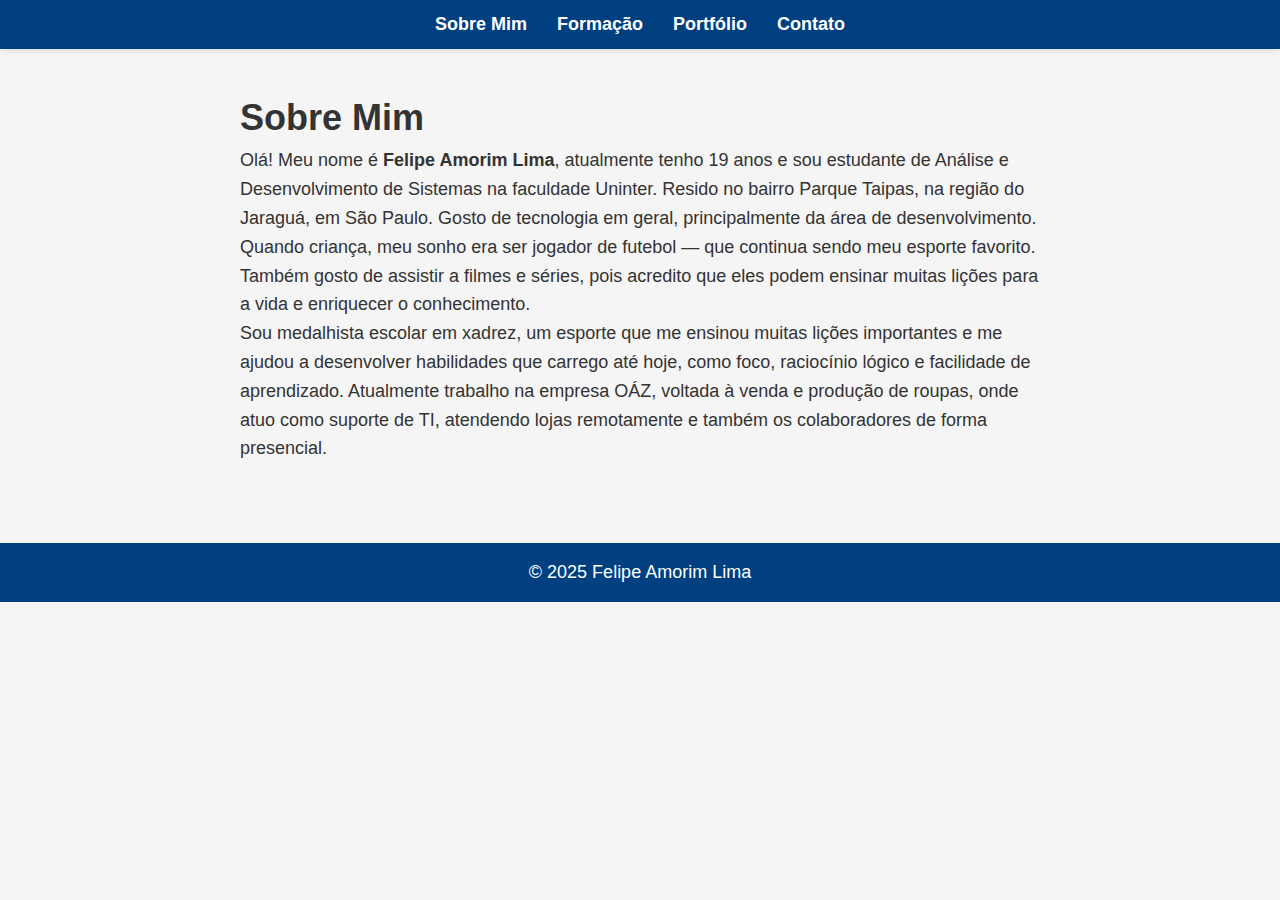
<file: index.html>
<!DOCTYPE html>
<html lang="pt-br">
<head>
  <meta charset="UTF-8">
  <meta name="viewport" content="width=device-width, initial-scale=1.0">
  <title>Sobre Mim</title>
  <link rel="stylesheet" href="css/style.css">
</head>
<body>

  <!-- Menu de navegação -->
  <header>
    <nav>
      <ul>
        <li><a href="index.html">Sobre Mim</a></li>
        <li><a href="formacao.html">Formação</a></li>
        <li><a href="portfolio.html">Portfólio</a></li>
        <li><a href="contato.html">Contato</a></li>
      </ul>
    </nav>
  </header>

  <main>
    <!-- Seção com minhas informações pessoais -->
    <section class="container">
    
      <h1>Sobre Mim</h1>

      <p>Olá! Meu nome é <strong>Felipe Amorim Lima</strong>, atualmente tenho 19 anos e sou estudante de Análise e Desenvolvimento de Sistemas na faculdade Uninter. Resido no bairro Parque Taipas, na região do Jaraguá, em São Paulo. Gosto de tecnologia em geral, principalmente da área de desenvolvimento. Quando criança, meu sonho era ser jogador de futebol — que continua sendo meu esporte favorito. Também gosto de assistir a filmes e séries, pois acredito que eles podem ensinar muitas lições para a vida e enriquecer o conhecimento.</p>

      <p>Sou medalhista escolar em xadrez, um esporte que me ensinou muitas lições importantes e me ajudou a desenvolver habilidades que carrego até hoje, como foco, raciocínio lógico e facilidade de aprendizado. Atualmente trabalho na empresa OÁZ, voltada à venda e produção de roupas, onde atuo como suporte de TI, atendendo lojas remotamente e também os colaboradores de forma presencial.</p>
      </section>
  </main>

  <!-- Rodapé com meu nome -->
  <footer>
    <p>&copy; 2025 Felipe Amorim Lima</p>
  </footer>

</body>
</html>
</file>
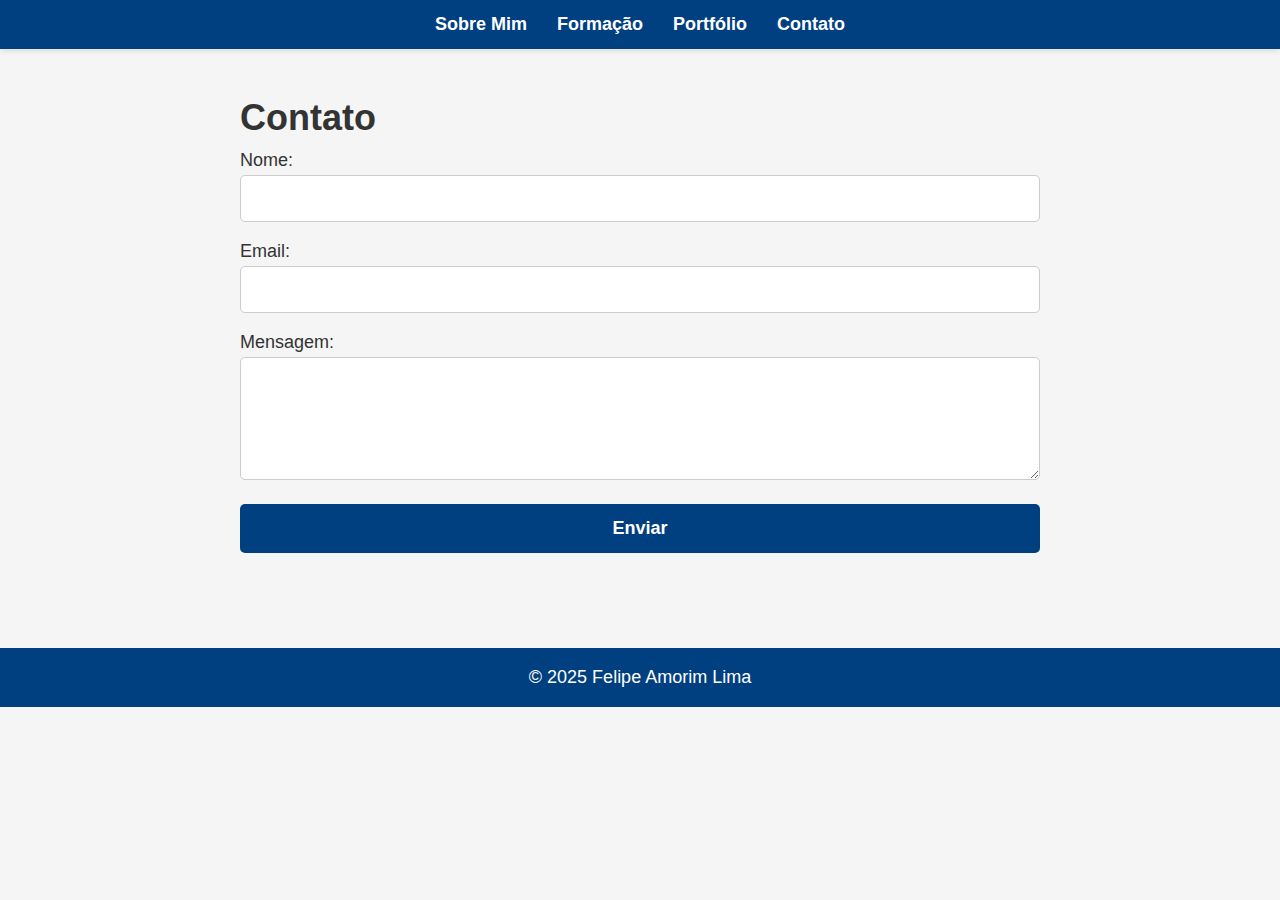
<file: contato.html>
<!DOCTYPE html>
<html lang="pt-br">
<head>
  <meta charset="UTF-8">
  <meta name="viewport" content="width=device-width, initial-scale=1.0">
  <title>Contato</title>
  <link rel="stylesheet" href="css/style.css">
</head>
<body>

  <!-- Menu de navegação -->
  <header>
    <nav>
      <ul>
        <li><a href="index.html">Sobre Mim</a></li>
        <li><a href="formacao.html">Formação</a></li>
        <li><a href="portfolio.html">Portfólio</a></li>
        <li><a href="contato.html">Contato</a></li>
      </ul>
    </nav>
  </header>

  <main>
    <!-- Formulário de contato -->
    <section class="container">
      <h1>Contato</h1>
      <form>
        <label for="nome">Nome:</label>
        <input type="text" id="nome" name="nome" required>

        <label for="email">Email:</label>
        <input type="email" id="email" name="email" required>

        <label for="mensagem">Mensagem:</label>
        <textarea id="mensagem" name="mensagem" rows="4" required></textarea>

        <input type="submit" value="Enviar">
      </form>
    </section>
  </main>
  <!-- Rodapé com meu nome -->
  <footer>
    <p>&copy; 2025 Felipe Amorim Lima</p>
  </footer>

</body>
</html>
</file>
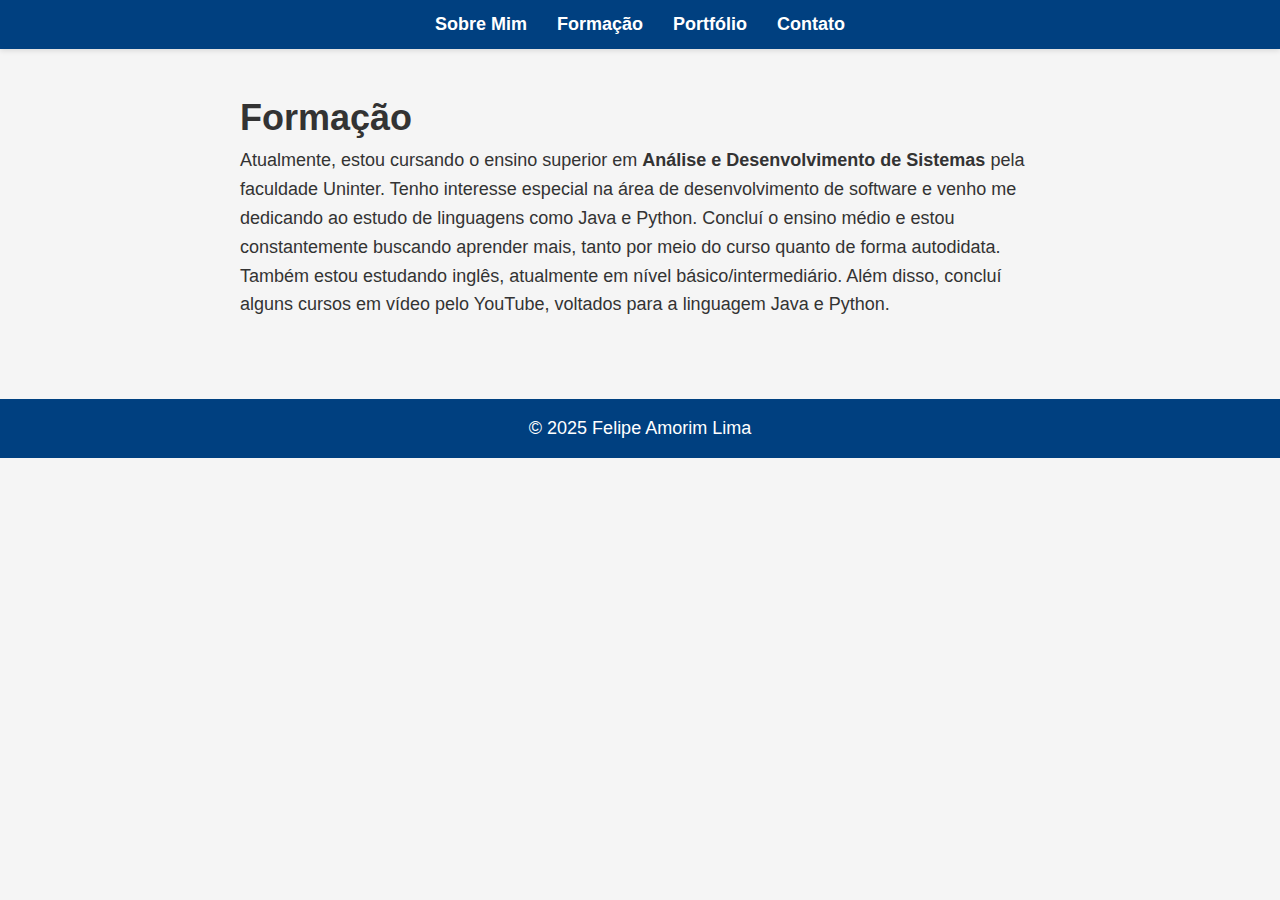
<file: formacao.html>
<!DOCTYPE html>
<html lang="pt-br">
<head>
  <meta charset="UTF-8">
  <meta name="viewport" content="width=device-width, initial-scale=1.0">
  <title>Formação</title>
  <link rel="stylesheet" href="css/style.css">
</head>
<body>

  <!-- Menu de navegação -->
  <header>
    <nav>
      <ul>
        <li><a href="index.html">Sobre Mim</a></li>
        <li><a href="formacao.html">Formação</a></li>
        <li><a href="portfolio.html">Portfólio</a></li>
        <li><a href="contato.html">Contato</a></li>
      </ul>
    </nav>
  </header>

  <main>
    <!-- Minha seção de formação e cursos -->
    <section class="container">
      <h1>Formação</h1>

    <p>Atualmente, estou cursando o ensino superior em <strong>Análise e Desenvolvimento de Sistemas</strong> pela faculdade Uninter. Tenho interesse especial na área de desenvolvimento de software e venho me dedicando ao estudo de linguagens como Java e Python. Concluí o ensino médio e estou constantemente buscando aprender mais, tanto por meio do curso quanto de forma autodidata. Também estou estudando inglês, atualmente em nível básico/intermediário. Além disso, concluí alguns cursos em vídeo pelo YouTube, voltados para a linguagem Java e Python.</p>

    
    </section>
  </main>
  <!-- Rodapé com meu nome -->
  <footer>
    <p>&copy; 2025 Felipe Amorim Lima</p>
  </footer>

</body>
</html>
</file>
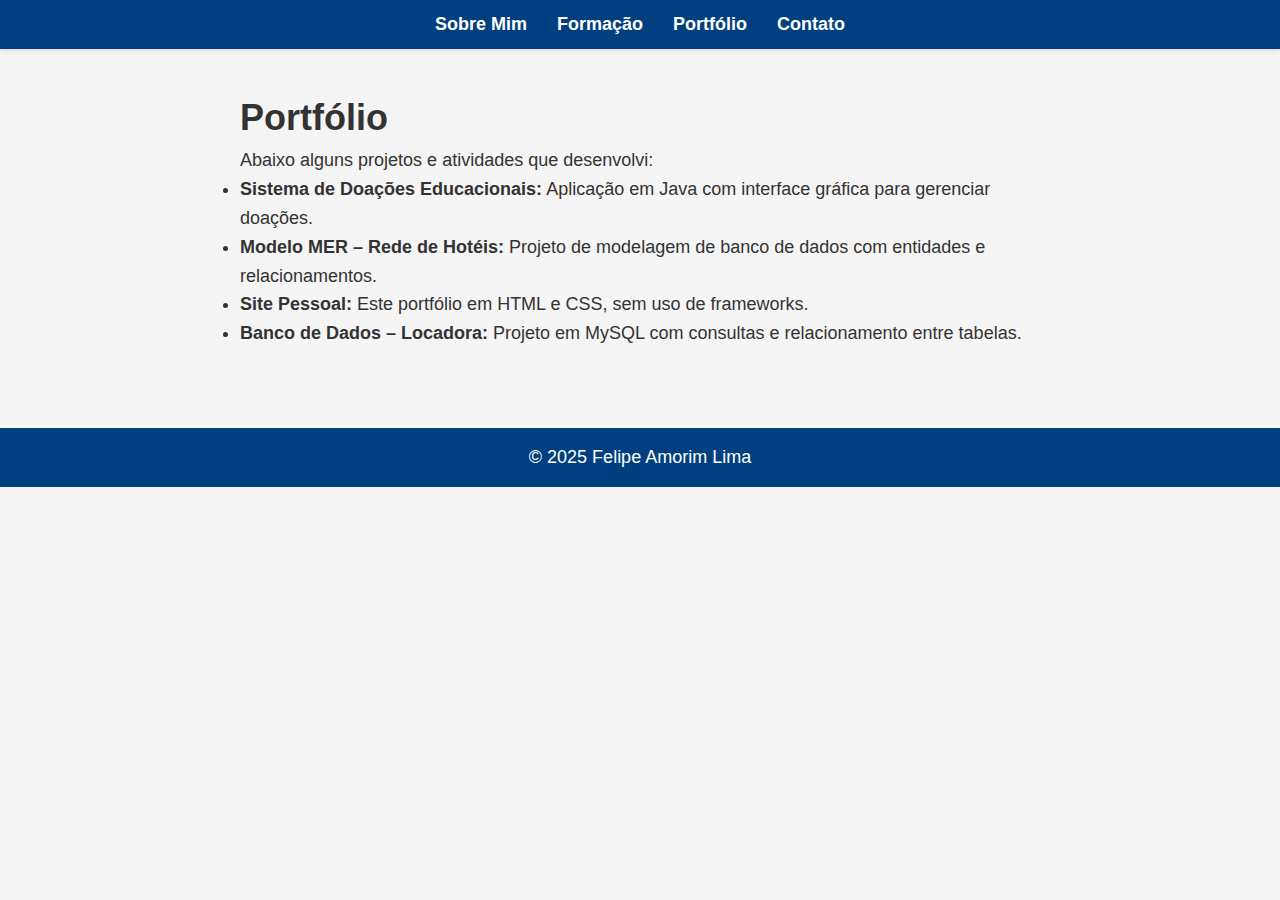
<file: portfolio.html>
<!DOCTYPE html>
<html lang="pt-br">
<head>
  <meta charset="UTF-8">
  <meta name="viewport" content="width=device-width, initial-scale=1.0">
  <title>Portfólio</title>
  <link rel="stylesheet" href="css/style.css">
</head>
<body>

  <!-- Menu de navegação -->
  <header>
    <nav>
      <ul>
        <li><a href="index.html">Sobre Mim</a></li>
        <li><a href="formacao.html">Formação</a></li>
        <li><a href="portfolio.html">Portfólio</a></li>
        <li><a href="contato.html">Contato</a></li>
      </ul>
    </nav>
  </header>

  <main>
    <!-- Lista de projetos -->
    <section class="container">
      <h1>Portfólio</h1>
      <p>Abaixo alguns projetos e atividades que desenvolvi:</p>
      <ul>
        <li><strong>Sistema de Doações Educacionais:</strong> Aplicação em Java com interface gráfica para gerenciar doações.</li>
        <li><strong>Modelo MER – Rede de Hotéis:</strong> Projeto de modelagem de banco de dados com entidades e relacionamentos.</li>
        <li><strong>Site Pessoal:</strong> Este portfólio em HTML e CSS, sem uso de frameworks.</li>
        <li><strong>Banco de Dados – Locadora:</strong> Projeto em MySQL com consultas e relacionamento entre tabelas.</li>
      </ul>
    </section>
  </main>
  <!-- Rodapé com meu nome -->
  <footer>
    <p>&copy; 2025 Felipe Amorim Lima</p>
  </footer>

</body>
</html>
</file>
<file: css/style.css>
/* Reset básico para garantir consistência entre navegadores */
* {
  margin: 0;
  padding: 0;
  box-sizing: border-box;
}

/* Estilo geral do corpo do site */
body {
  font-family: 'Segoe UI', Tahoma, Geneva, Verdana, sans-serif;
  font-size: 18px;  
  line-height: 1.6;     /* Espaçamento entre linhas */
  background-color: #f5f5f5;
  color: #333;
}

/* Cabeçalho azul com sombra leve */
header {
  background-color: #004080;
  padding: 10px 0;
  box-shadow: 0 2px 5px rgba(0,0,0,0.1);
}

/* Lista de navegação centralizada e sem marcadores */
nav ul {
  display: flex;
  justify-content: center;
  list-style: none;
}

/* Estilo dos links do menu */
nav a {
  color: white;
  text-decoration: none;
  margin: 0 15px;
  font-weight: bold;
  font-size: 18px; 
}

/* Efeito visual ao passar o mouse nos links do menu */
nav a:hover {
  text-decoration: underline;
}

/* Espaçamento da área principal da página */
main {
  padding: 40px 20px;
}

/* Container centralizado com largura máxima definida */
.container {
  max-width: 800px;
  margin: 0 auto;
  font-size: 18px;  
  line-height: 1.6;
  color: #333;
}

/* Estilo dos campos do formulário de contato */
form input,
form textarea {
  width: 100%;
  padding: 10px;
  margin-bottom: 15px;
  border-radius: 5px;
  border: 1px solid #ccc;
  font-family: inherit;   /* Herda a fonte do body */
  font-size: 18px;
  line-height: 1.4;
}

/* Estilo do botão de envio do formulário */
form input[type="submit"] {
  background-color: #004080;
  color: white;
  border: none;
  cursor: pointer;
  font-size: 18px;
  font-weight: bold;
  padding: 12px;
  border-radius: 5px;
}

/* Efeito visual ao passar o mouse no botão de envio */
form input[type="submit"]:hover {
  background-color: #003060;
}

/* Estilo do rodapé fixado ao final da página */
footer {
  background-color: #004080;
  color: white;
  text-align: center;
  padding: 15px;
  margin-top: 40px;
  font-size: 18px;
  font-family: 'Segoe UI', Tahoma, Geneva, Verdana, sans-serif;
}
</file>
